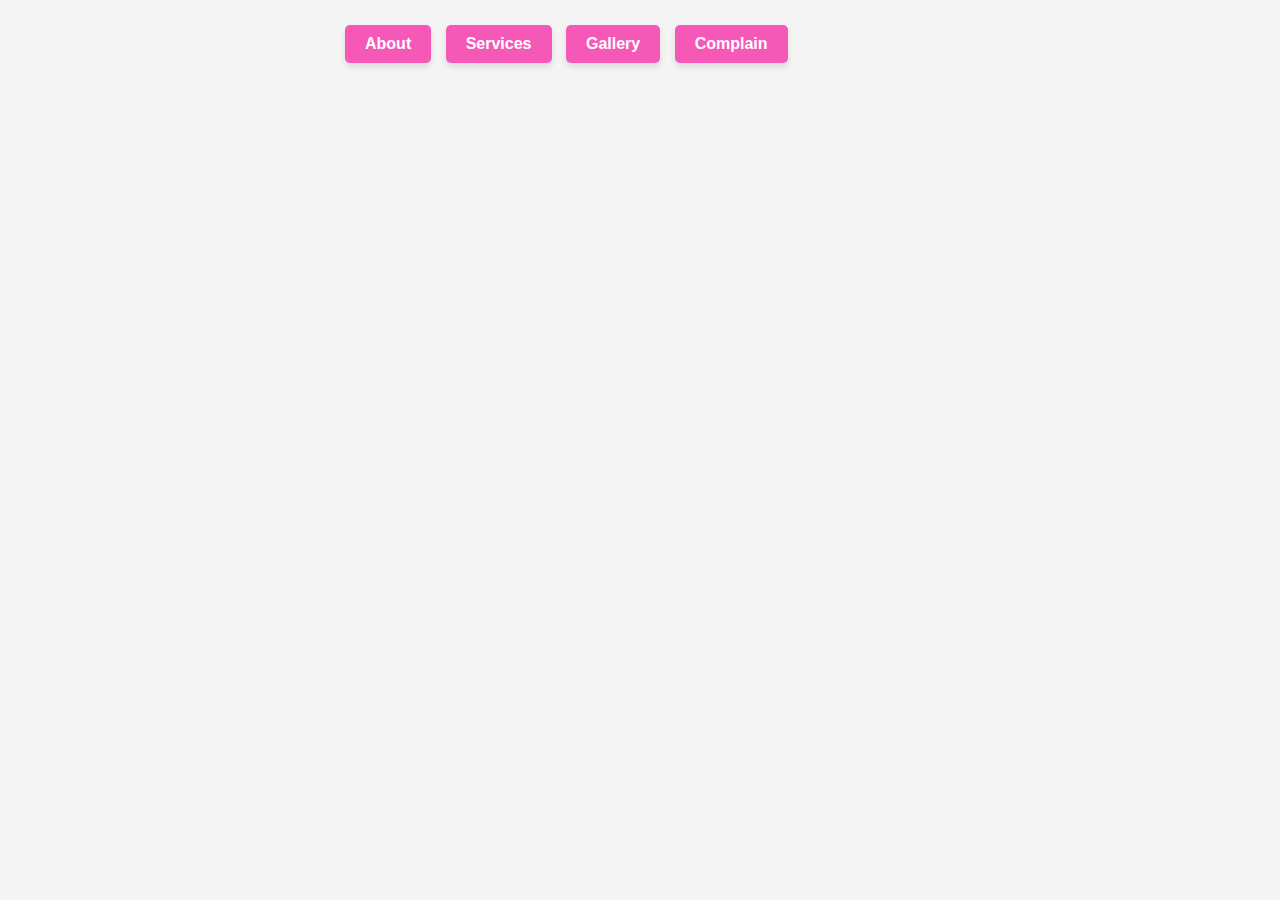
<file: Day 1/index.html>
<!DOCTYPE html>
<html lang="en">
<head>
  <meta charset="UTF-8">
  <meta name="viewport" content="width=device-width, initial-scale=1.0">
  <link rel="stylesheet" href="style.css">
  <script src="https://code.jquery.com/jquery-3.6.0.min.js"></script>
  <title>Task 1</title>

</head>
<body>

    <div class="container">
        <button id="about">About</button>

        <div class="dropdown">
          <button id="services">Services</button>
          <div class="dropdown-content">
              <ul>
            
            <li><a href="#" id="item1">Item 1</a></li>
            
            <li><a href="#" id="item2">Item 2</a></li>
            
            <li><a href="#" id="item3">Item 3</a></li>
              </ul>
          </div>
        </div>
      
        <button id="gallery">Gallery</button>
        <button id="complain">Complain</button>
      
        <div class="content"></div>
    </div>

  <script>
    $(document).ready(function () {

      $("#about").click(function () {
        $(".content").html("<p>Story about snow man</p>");
      });

      $("#gallery").click(function () {
        let galleryHTML = `
          <div class="gallery">
            <button id="prev">←</button>
            <img src="#" id="galleryImage">
            <button id="next">→</button>
          </div>
        `;
        $(".content").html(galleryHTML);

        let images = ["1.jpg", "2.jpg", "3.jpg","4.jpg", "5.jpg","6.jpg", "7.jpg"];
        let i = 0;

        function updateImage() {
          $("#galleryImage").attr("src", images[i]);
        }


        $('#next').click(function () {
            i++;

            if ( i > images.length) {
                i = 1;
            }
            
            updateImage();
        });

        $('#prev').click(function () {
            i-=1;
            if (i < 0) {
                i = images.length -1;
            }

            updateImage();
        });

        updateImage();
      });

      $("#services").click(function () {
        $(".dropdown-content").show();
      });


      $("#complain").click(function () {
        let complainHTML = `
          <form id="complainForm">
            <label for="name">Name:</label>
            <input type="text" id="name" name="name" required><br><br>
            <label for="email">Email:</label>
            <input type="email" id="email" name="email" required><br><br>
            <label for="phone">Phone:</label>
            <input type="tel" id="phone" name="phone" required><br><br>
            <label for="complaint">Complaint:</label><br>
            <textarea id="complaint" name="complaint" rows="4" cols="50" required></textarea><br><br>
            <button type="submit">Send</button>
          </form>
        `;
        $(".content").html(complainHTML);

        $(".content").submit((e)=> {
          e.preventDefault(); 
        
          let name = $("#name").val();
          let email = $("#email").val();
          let phone = $("#phone").val();
          let complaint = $("#complaint").val();

          let resultHTML = `
            <h3>Complaint Submitted:</h3>
            <p><strong>Name:</strong> ${name}</p>
            <p><strong>Email:</strong> ${email}</p>
            <p><strong>Phone:</strong> ${phone}</p>
            <p><strong>Complaint:</strong> ${complaint}</p>
            <button id="backToEdit">Back to Edit</button>
          `;
          $(".content").html(resultHTML);

          $(".content").on("click", "#backToEdit", function () {
            let formHTML = `
              <form id="complainForm">
                <label for="name">Name:</label>
                <input type="text" id="name" name="name" value="${name}" required><br><br>
                <label for="email">Email:</label>
                <input type="email" id="email" name="email" value="${email}" required><br><br>
                <label for="phone">Phone:</label>
                <input type="tel" id="phone" name="phone" value="${phone}" required><br><br>
                <label for="complaint">Complaint:</label><br>
                <textarea id="complaint" name="complaint" rows="4" cols="50" required>${complaint}</textarea><br><br>
                <button type="submit">Send</button>
              </form>
            `;
            $(".content").html(formHTML);
          });
        });
      });
    });
  </script>
</body>
</html>
</file>
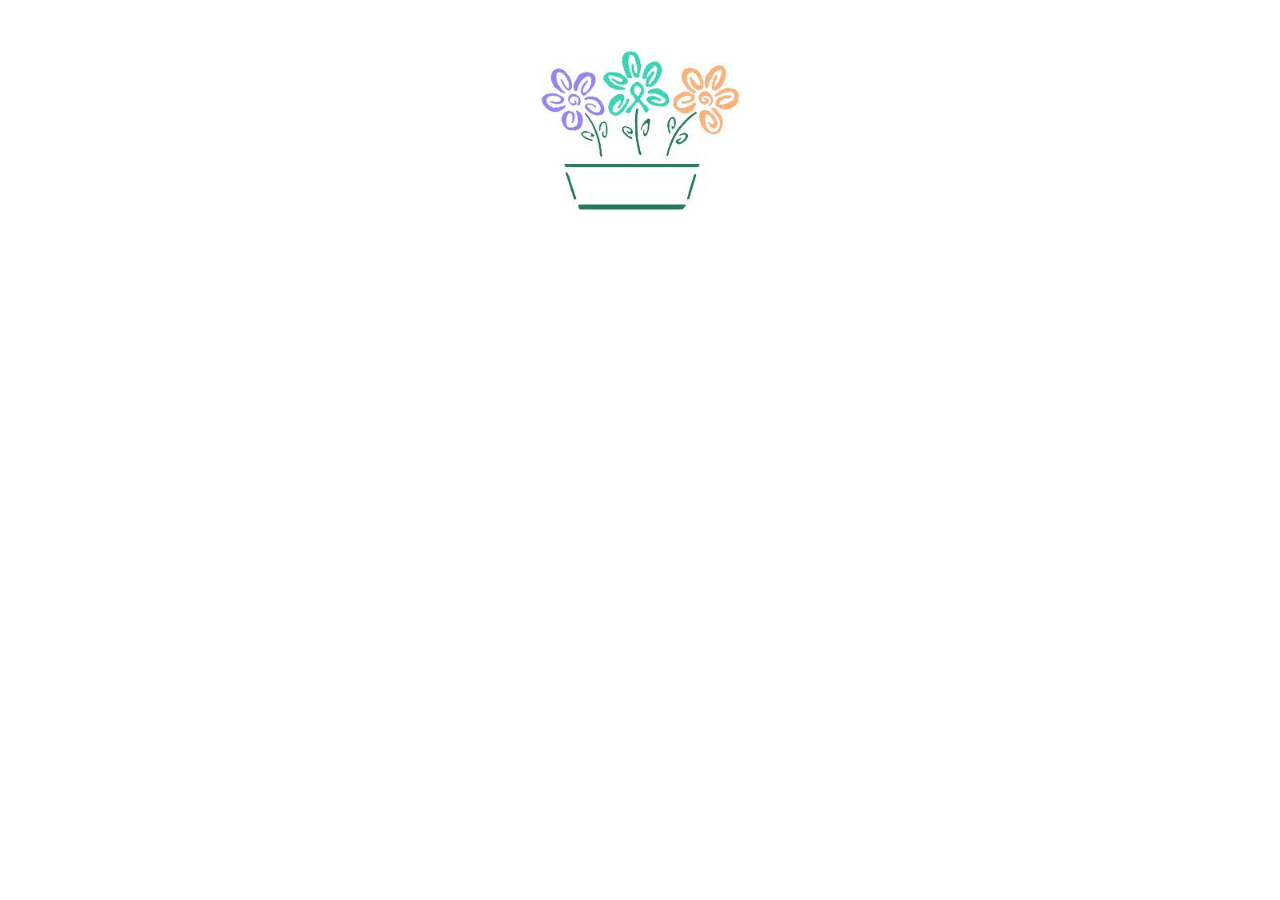
<file: Day 2/bonus/index.html>
<!DOCTYPE html>
<html lang="en">
<head>
    <meta charset="UTF-8">
    <meta name="viewport" content="width=device-width, initial-scale=1.0">
    <script src="https://code.jquery.com/jquery-3.6.0.min.js"></script>

    <title>Bonus</title>
    <style>
        body {
            text-align: center;
            font-family: Arial, sans-serif;
            margin-top: 50px;
        }

        #img1 {
            width: 200px;
            height: auto;
            transition: transform 1s ease;
            cursor: pointer;
        }
    </style>
</head>
<body>
    <img id="img1" src="1.jpg" alt="Flowers">

    <script>
        $(function () {
            $("#img1").on("click", function () {
                
                $(this).css("transform", "scale(1.5) rotate(360deg)");

                setTimeout(() => {
                    $(this).css("transform", "scale(1) rotate(0deg)");
                }, 1000);
            });
        });
    </script>
</body>
</html>
</file>
<file: Day 1/style.css>
* {
  margin: 0;
  padding: 0;
}

body {
  margin: 0;
  padding: 20px;
  font-family: Arial, sans-serif;
  background-color: #f4f4f4;
}

.container {
    width: 600px;
    margin: auto;
}

button {
  padding: 10px 20px;
  font-size: 16px;
  font-weight: bold;
  color: #fff;
  background-color: #f658b8;
  border: none;
  border-radius: 5px;
  cursor: pointer;
  box-shadow: 0 4px 6px #0000001a;
  margin: 5px;
}

button:hover {
  background-color: #000000; 
  transform: translateY(-2px);
  box-shadow: 0 6px 8px #00000026;
}

button:active {
  background-color: #000000;
  transform: translateY(0); 
  box-shadow: 0 4px 6px #0000001a;
}

.dropdown {
  position: relative;
  display: inline-block;
}

.dropdown-content {
  display: none;
  position: absolute;
  background-color: #fff;
  min-width: 160px;
  box-shadow: 0 8px 16px #00000033;
  border-radius: 5px;
  z-index: 1;
}

.dropdown-content ul {
    list-style-type: none;
    background-color:#f658b8;
}

.dropdown-content a {
  color: #333;
  padding: 12px 16px;
  text-decoration: none;
  display: block;
  transition: background-color 0.3s ease;
}

.dropdown-content a:hover {
  background-color: #f1f1f1;
}

.dropdown:hover .dropdown-content {
  display: block;
}

#content {
  margin-top: 20px;
  padding: 20px;
  background-color: #fff;
  border: 1px solid #ddd;
  border-radius: 5px;
  box-shadow: 0 4px 6px #0000001a;
}


p {
  text-align: center; 
  width: fit-content;
  margin: 20px auto;
  padding: 10px 20px;  
  box-shadow: 0 0 6px 0 #0000004d; 
  border: 1px solid #ccc;
  border-radius: 8px;
  background-color: #f9f9f9; 
}

.gallery {
  display: flex;
  align-items: center;
  justify-content: center;
  gap: 10px;
  margin-top: 50px;
}

.gallery img {
  max-width: 100%;
  height: auto;
  border-radius: 5px;
}


#next {
  background-image: url(right.png);
}
#prev {
  background-image: url(left.png);
}

form label {
  display: block;
  margin-top: 10px;
  font-weight: bold;
}

form input,
form textarea {
  width: 100%;
  padding: 8px;
  margin-top: 5px;
  border: 1px solid #ddd;
  border-radius: 5px;
  font-size: 14px;
}

form textarea {
  resize: vertical;
}

form button {
  margin-top: 10px;
  background-color: #28a745;
}

form button:hover {
  background-color: #218838;
}

#backToEdit {
  background-color: #dc3545;
}

#backToEdit:hover {
  background-color: #c82333;
}
</file>
